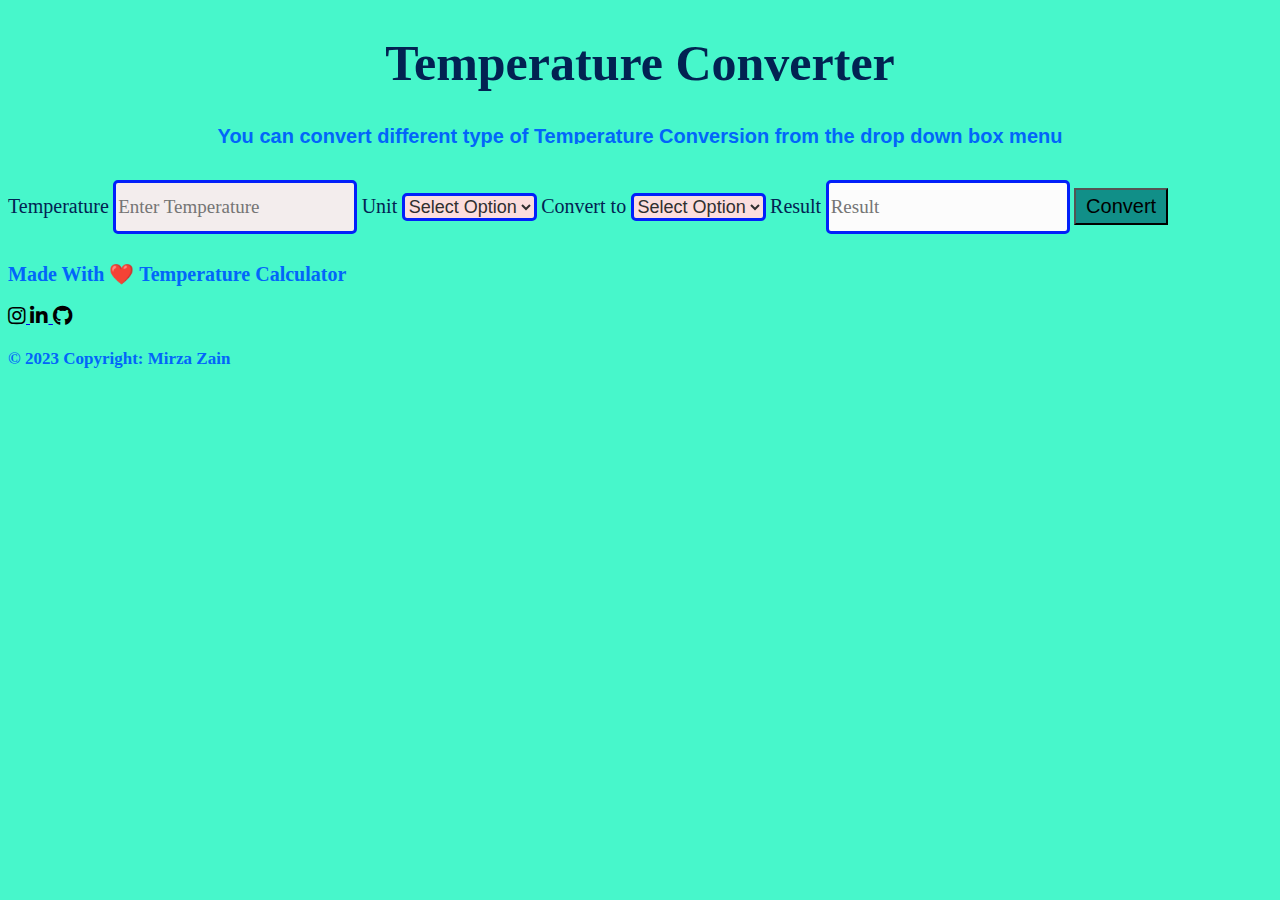
<file: Level 1/Temperature Converter/index.html>
<!DOCTYPE html>
<html lang="en">
<head>
    <meta charset="UTF-8">
    <meta name="viewport" content="width=device-width, initial-scale=1.0">
    <title>Temperature Converter</title>
    <link rel="stylesheet" href="style.css">
    <link rel="stylesheet" href="https://bootswatch.com/4/cerulean/bootstrap.min.css">
    <link rel="stylesheet" href="https://cdnjs.cloudflare.com/ajax/libs/font-awesome/5.13.0/css/all.min.css">
</head>
<body>
    <div class="container">
        <h1 class="heading">Temperature Converter</h1>
        <p>You can convert different type of Temperature Conversion from the drop down box menu</p>
        <!-- Form -->
        <div class="form-group">
            <label for="temp">Temperature</label>
            <input type="number" class="form-control" id="temp" placeholder="Enter Temperature">
            <label for="unit">Unit</label>
            <select class="form-control" id="unit">
                <option value="select">Select Option</option>
                <option value="celsius">Celsius</option>
                <option value="fahrenheit">Fahrenheit</option>
                <option value="kelvin">Kelvin</option>
            </select>
            <label for="unit">Convert to</label>
            <select class="form-control" id="convert">
                <option value="select">Select Option</option>
                <option value="celsius">Celsius</option>
                <option value="fahrenheit">Fahrenheit</option>
                <option value="kelvin">Kelvin</option>
            </select>
            <label for="result">Result</label>
            <input type="text" class="form-control" id="result" placeholder="Result" disabled>
            <!-- Button -->
            <button class="btn btn-primary" id="btn">Convert</button>
        </div>
    </div>
    <footer class="bg-light text-center text-white">
        <div class="container p-2">
          <h2>Made With ❤️ Temperature Calculator</h2>
          <!-- Section: Social media -->
          <section class="mb-4">
            <a class="btn" href="https://www.instagram.com/mirza_zain43" role="button"
              ><i class="fab fa-instagram"></i>
            </a>
            <a class="btn" href="https://www.linkedin.com/in/mirza-zain269/" role="button"
              ><i class="fab fa-linkedin-in"></i>
            </a>
            <a class="btn" href="https://www.github.com/mirza-zain" role="button"
              ><i class="fab fa-github"></i>
            </a>
          </section>
        <div class="text-center">
          <h3>© 2023 Copyright: Mirza Zain</h3>
        </div>
        </div>
      </footer>
    <script charset="UTF-8" src="index.js"></script>
</body>
</html>
</file>
<file: Level 1/Temperature Converter/style.css>
*
{
    background-color: rgb(71, 247, 203);
    font-family: sans-serif;
}
.heading
{
    font-family: fantasy;
    text-align: center;
    font-size: 50px;
    color: rgb(2, 34, 82);
}
p
{
    text-align: center;
    font-size: 20px;
    font-weight: bold;
    color: rgb(2, 101, 250);
}
#btn
{
    font-family: sans-serif;
    text-align: center;
    padding: 5px 10px;
    margin-top: 20px;
    margin-bottom: 20px;
    background: rgb(17, 143, 136);
    border-radius: 10px hover;
    font-size: 20px;
}
#btn:hover
{
    background: rgb(1, 61, 56);
}
label
{
    font-family: fantasy;
    font-size: 20px;
    padding-top: 4%;
    padding-bottom: 0%;
    color: rgb(2, 34, 82);
}
#temp
{
    font-family: fantasy;
    font-size: 19px;
    padding-top: 1%;
    padding-bottom: 1%;
    border-radius: 5px;
    border: 3px solid rgb(2, 32, 250);
    background-color: rgb(243, 237, 237);
}
#result
{
    font-family: fantasy;
    font-size: 19px;
    padding-top: 1%;
    padding-bottom: 1%;
    border-radius: 5px;
    border: 3px solid rgb(2, 32, 250);
    background-color: rgb(252, 252, 252);
}
#unit
{
    color: rgb(48, 47, 47);
    font-size: 18px;
    border-radius: 5px;
    border: 3px solid rgb(2, 32, 250);
    background: rgb(252, 221, 221);
}
#convert
{
    color: rgb(48, 47, 47);
    font-size: 18px;
    border-radius: 5px;
    border: 3px solid rgb(2, 32, 250);
    background-color: rgb(252, 221, 221);
}
footer h2
{
    font-family: fantasy;
    color: rgb(2, 101, 250);
    font-size: 20px;
    margin-bottom: 20px;
}
footer h3
{
    font-family: fantasy;
    color: rgb(2, 101, 250);
    font-size: 17px;
    padding-top: 5px;
    padding-bottom: 5px;
}
footer section a i
{
    color: black;
    font-size: 20px;
}
footer section a i:hover
{
    color: rgb(2, 101, 250);
}
</file>
